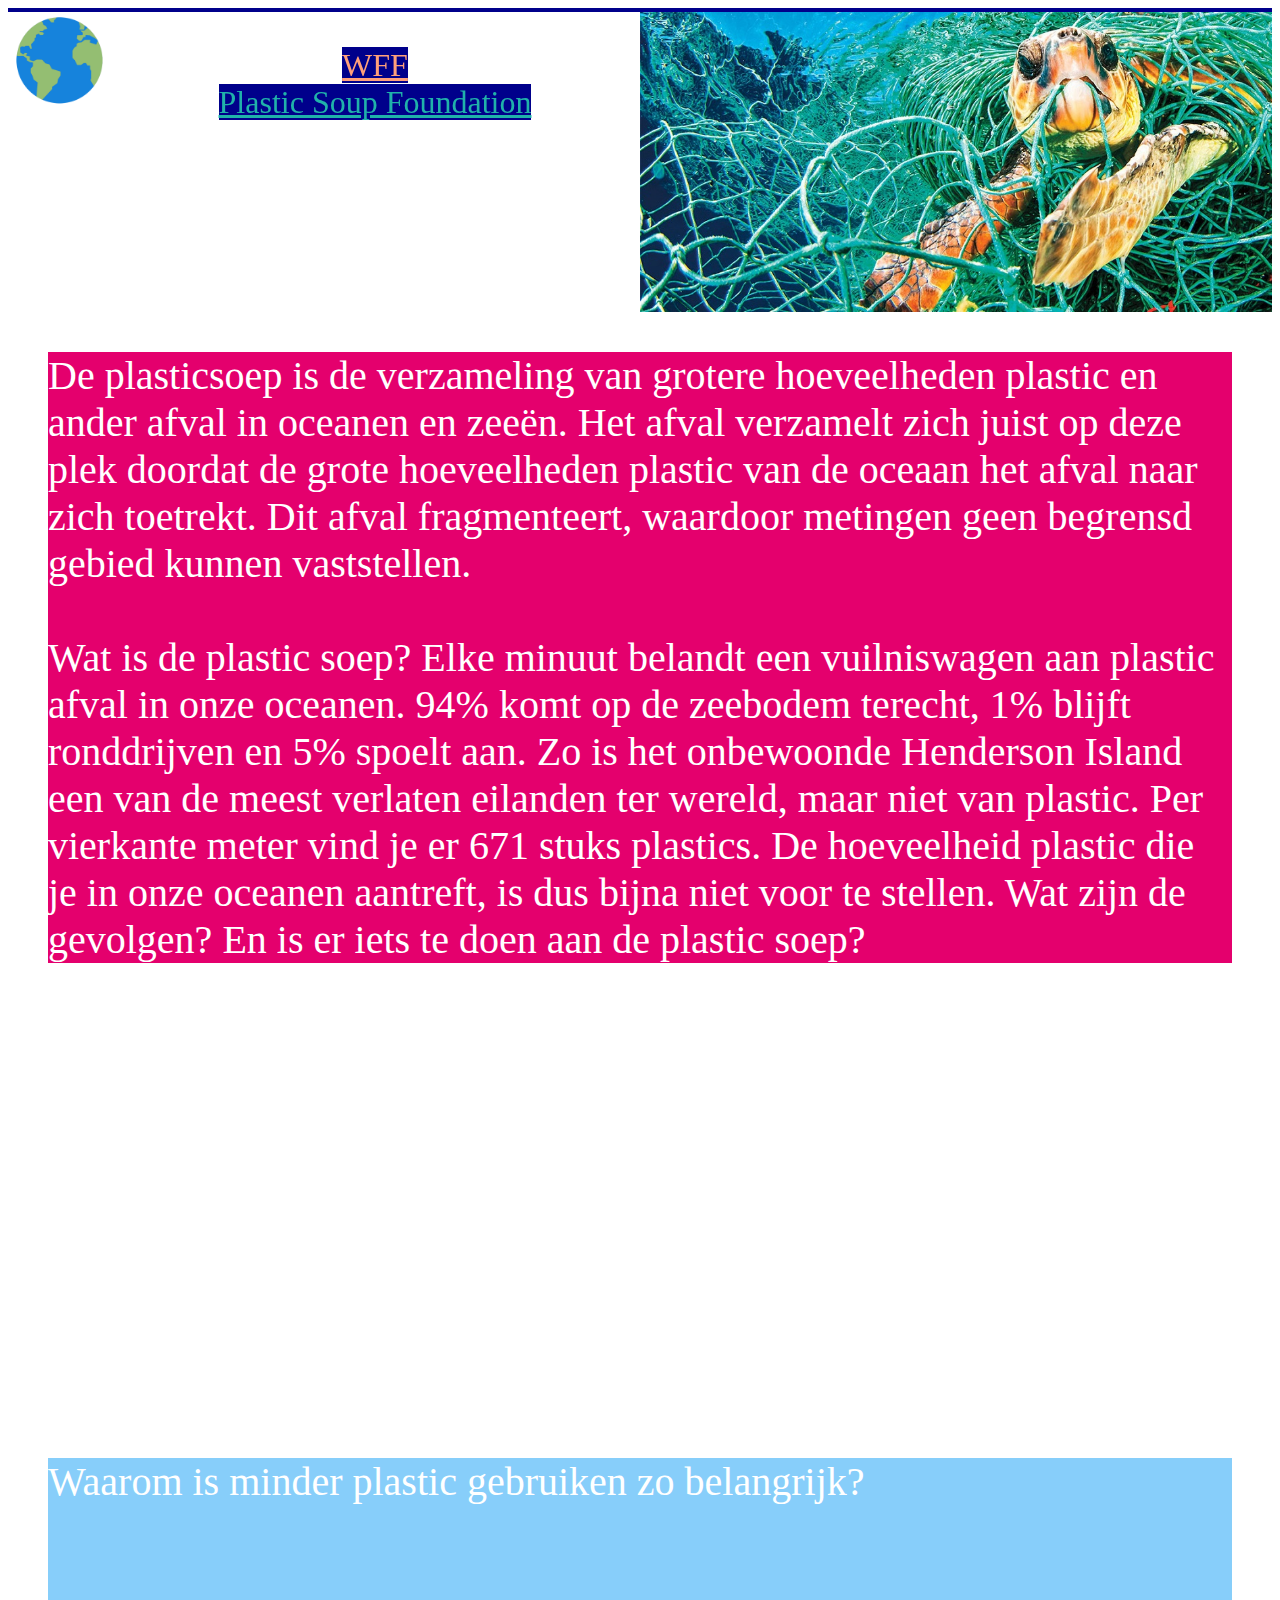
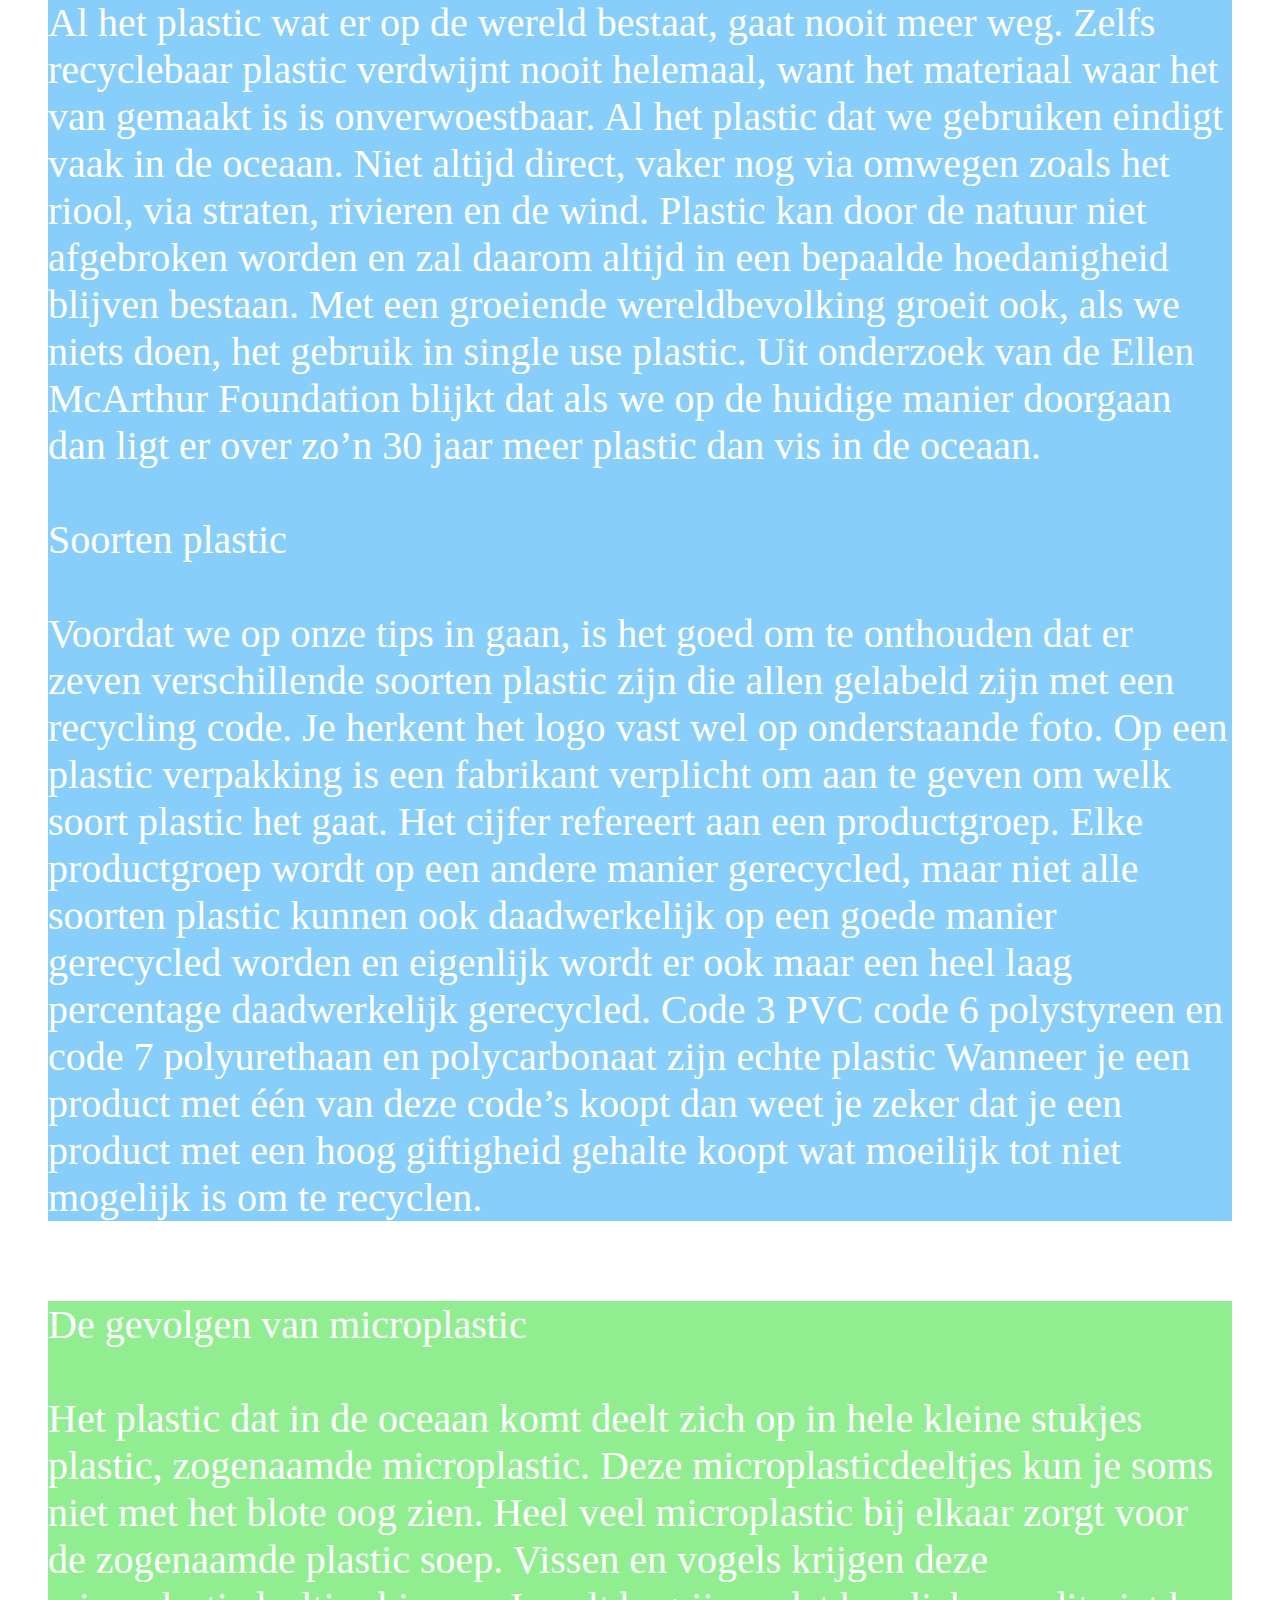
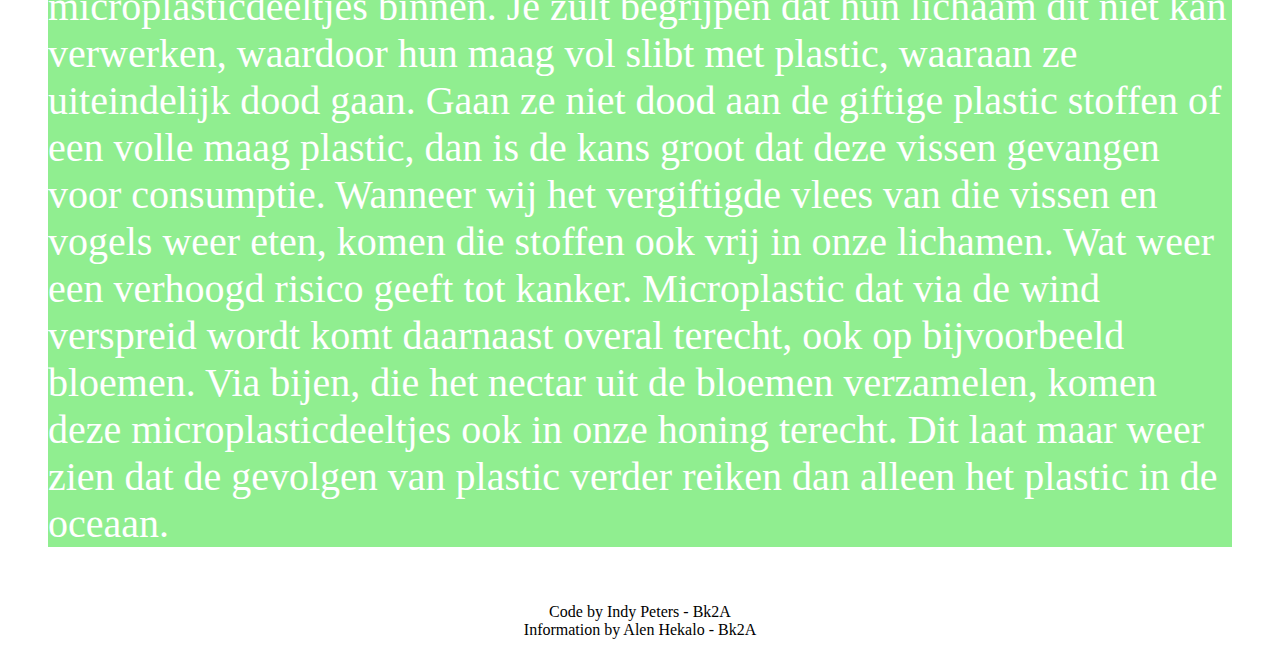
<file: index.html>
<head>
    <title>Plastic Soep</title>

    <link rel="stylesheet" href="https://cdn.jsdelivr.net/npm/bootstrap@4.5.3/dist/css/bootstrap.min.css"
        integrity="sha384-TX8t27EcRE3e/ihU7zmQxVncDAy5uIKz4rEkgIXeMed4M0jlfIDPvg6uqKI2xXr2" crossorigin="anonymous">
    <link rel="stylesheet" href="Styles/index.css">
</head>


<body>

    <!-- top navigation -->
    <div class="nav">
        <div class="container">
            <img class="navImg" src="photos/world.png">
            Plastic Soep
            <br>
            <a class="link"
                href="https://www.wwf.nl/kom-in-actie/met-een-donatie/word-donateur?utm_source=googlepaid&utm_medium=cpc&utm_campaign=aocdonga&utm_content=WNF&gclid=CjwKCAiAt9z-BRBCEiwA_bWv-Cv_hWjtY1HZSKzfWIe43J6Gz5J5jixygLvKDS-vVsdO1Erau9CDYRoC1u0QAvD_BwE">WFF</a>
            <br>
            <a class="link2" href="https://www.plasticsoupfoundation.org/">Plastic Soup Foundation</a>
        </div>
    </div>

    <!-- header image  -->
    <div class="container-fluid">
        <div class="row">
            <div
                style="background-image: url('photos/Header.png'); height: 300px; background-size: cover; width: 100%;">
            </div>
        </div>


    </div>


    <!-- content -->
    <div class="container-fluid" style="border: 40px solid white;">

        <div class="row">
            <div class="colum col-xs-12 col-lg-12"
                style="font-size: 40px; background: #e4006d; height: 100%; color: white;">
                De plasticsoep is de verzameling van grotere hoeveelheden plastic en ander afval in oceanen en zeeën.
                Het afval verzamelt zich juist op deze plek doordat de grote hoeveelheden plastic van de oceaan het
                afval naar zich toetrekt. Dit afval fragmenteert, waardoor metingen geen begrensd gebied kunnen
                vaststellen.<br><br>Wat is de plastic soep? Elke minuut belandt een vuilniswagen aan plastic afval in
                onze
                oceanen. 94% komt op de zeebodem terecht, 1% blijft ronddrijven en 5% spoelt aan. Zo is het onbewoonde
                Henderson Island een van de meest verlaten eilanden ter wereld, maar niet van plastic. Per vierkante
                meter vind je er 671 stuks plastics. De hoeveelheid plastic die je in onze oceanen aantreft, is dus
                bijna niet voor te stellen. Wat zijn de gevolgen? En is er iets te doen aan de plastic soep?
            </div>
        </div>
    </div>

    <center><iframe width="760" height="415" src="https://www.youtube.com/embed/VnHos3vHN2o" frameborder="0"
            allow="accelerometer; autoplay; clipboard-write; encrypted-media; gyroscope; picture-in-picture"
            allowfullscreen></iframe></center>



    <!-- footer -->
    <div class="container-fluid" style="border: 40px solid white;">
        <div class="row">

            <div class="colum col-xs-12 col-lg-12"
                style="font-size: 40px; background: lightskyblue; height: 100%; color: white;">

                Waarom is minder plastic gebruiken zo belangrijk?
                <br>
                <br></br>
                Al het plastic wat er op de wereld bestaat, gaat nooit meer weg. Zelfs recyclebaar plastic verdwijnt
                nooit helemaal, want het materiaal waar het van gemaakt is is onverwoestbaar. Al het plastic dat we
                gebruiken eindigt vaak in de oceaan. Niet altijd direct, vaker nog via omwegen zoals het riool, via
                straten, rivieren en de wind. Plastic kan door de natuur niet afgebroken worden en zal daarom altijd in
                een bepaalde hoedanigheid blijven bestaan. Met een groeiende wereldbevolking groeit ook, als we niets
                doen, het gebruik in single use plastic. Uit onderzoek van de Ellen McArthur Foundation blijkt dat als
                we op de huidige manier doorgaan dan ligt er over zo’n 30 jaar meer plastic dan vis in de oceaan.
                <br>
                <br>
                Soorten plastic
                <br>
                <br>
                Voordat we op onze tips in gaan, is het goed om te onthouden dat er zeven verschillende soorten plastic
                zijn die allen gelabeld zijn met een recycling code. Je herkent het logo vast wel op onderstaande foto.
                Op een plastic verpakking is een fabrikant verplicht om aan te geven om welk soort plastic het gaat. Het
                cijfer refereert aan een productgroep. Elke productgroep wordt op een andere manier gerecycled, maar
                niet alle soorten plastic kunnen ook daadwerkelijk op een goede manier gerecycled worden en eigenlijk
                wordt er ook maar een heel laag percentage daadwerkelijk gerecycled. Code 3 PVC code 6 polystyreen en
                code 7 polyurethaan en polycarbonaat zijn echte plastic Wanneer je een product met één van deze code’s
                koopt dan weet je zeker dat je een product met een hoog giftigheid gehalte koopt wat moeilijk tot niet
                mogelijk is om te recyclen.
            </div>
        </div>
    </div>


    <div class="container-fluid" style="border: 40px solid white;">
        <div class="row">

            <div class="colum col-xs-12 col-lg-12"
                style="font-size: 40px; background: lightgreen; height: 100%; color: white;">

                De gevolgen van microplastic
                <br>
                <br>
                Het plastic dat in de oceaan komt deelt zich op in hele kleine stukjes plastic, zogenaamde microplastic.
                Deze microplasticdeeltjes kun je soms niet met het blote oog zien. Heel veel microplastic bij elkaar
                zorgt voor de zogenaamde plastic soep. Vissen en vogels krijgen deze microplasticdeeltjes binnen. Je
                zult begrijpen dat hun lichaam dit niet kan verwerken, waardoor hun maag vol slibt met plastic, waaraan
                ze uiteindelijk dood gaan. Gaan ze niet dood aan de giftige plastic stoffen of een volle maag plastic,
                dan is de kans groot dat deze vissen gevangen voor consumptie. Wanneer wij het vergiftigde vlees van die
                vissen en vogels weer eten, komen die stoffen ook vrij in onze lichamen. Wat weer een verhoogd risico
                geeft tot kanker.

                Microplastic dat via de wind verspreid wordt komt daarnaast overal terecht, ook op bijvoorbeeld bloemen.
                Via bijen, die het nectar uit de bloemen verzamelen, komen deze microplasticdeeltjes ook in onze honing
                terecht. Dit laat maar weer zien dat de gevolgen van plastic verder reiken dan alleen het plastic in de
                oceaan.
            </div>
        </div>
    </div>

    <center>
        <p>Code by Indy Peters - Bk2A <br> Information by Alen Hekalo - Bk2A</p>
    </center>
</body>
</file>
<file: Styles/index.css>
.row {
    display: grid;
    gap: 1rem;
    grid-auto-flow: column;
}

.navImg {
   
    float: left;
    height: 100px;
    transition: border 1s;
}



.link {
    border: none;
    color: lightsalmon;
    background-color: darkblue;
    max-width: 120%;
}

.link2 {
    color: lightseagreen;
    background-color: darkblue;

}

.footerImg {
    float: left;

}

.nav {
    text-align: left;
    padding: 2px;
    background-color: darkblue;
    color:white;
    position: -webkit-sticky;
    position: sticky;
    top: 0;
    font-size: xx-large;
    z-index: 100;;
}

.header, .content {
    height: 30%;
    /* border: 1px solid #bbbbbb; */
    
}


#wrapper1 {
    /* display: inline-block;  */
    float: left;
    /* border: 1px solid #bbbbbb; */
    height: 100%;

}

#wrapper2 {
    /* display: inline-block; */
    float: right;
    /* border:  1px solid #bbbbbb; */
    height: 100%
    

}

#wrapper3 {
    /* display: inline-block;  */
    float: right;
    /* border: 1px solid #bbbbbb; */
  
   

}

#wrapper4 {
    /* display: inline-block; */
    float: left;
    border:  1px solid #bbbbbb;
    height: 100%;
    overflow: scroll;
    width: 63%;
    
}


.img1 {
    display: block;
    margin-left: auto;
    margin-right: auto;
    max-height: 100%;
    max-width: 100%;

}


.container {
    text-align: center;
    margin-left: auto;
    margin-right: auto;
    width: 50%;
    float: left;
    transition: border 1s, 2s;

}
</file>
